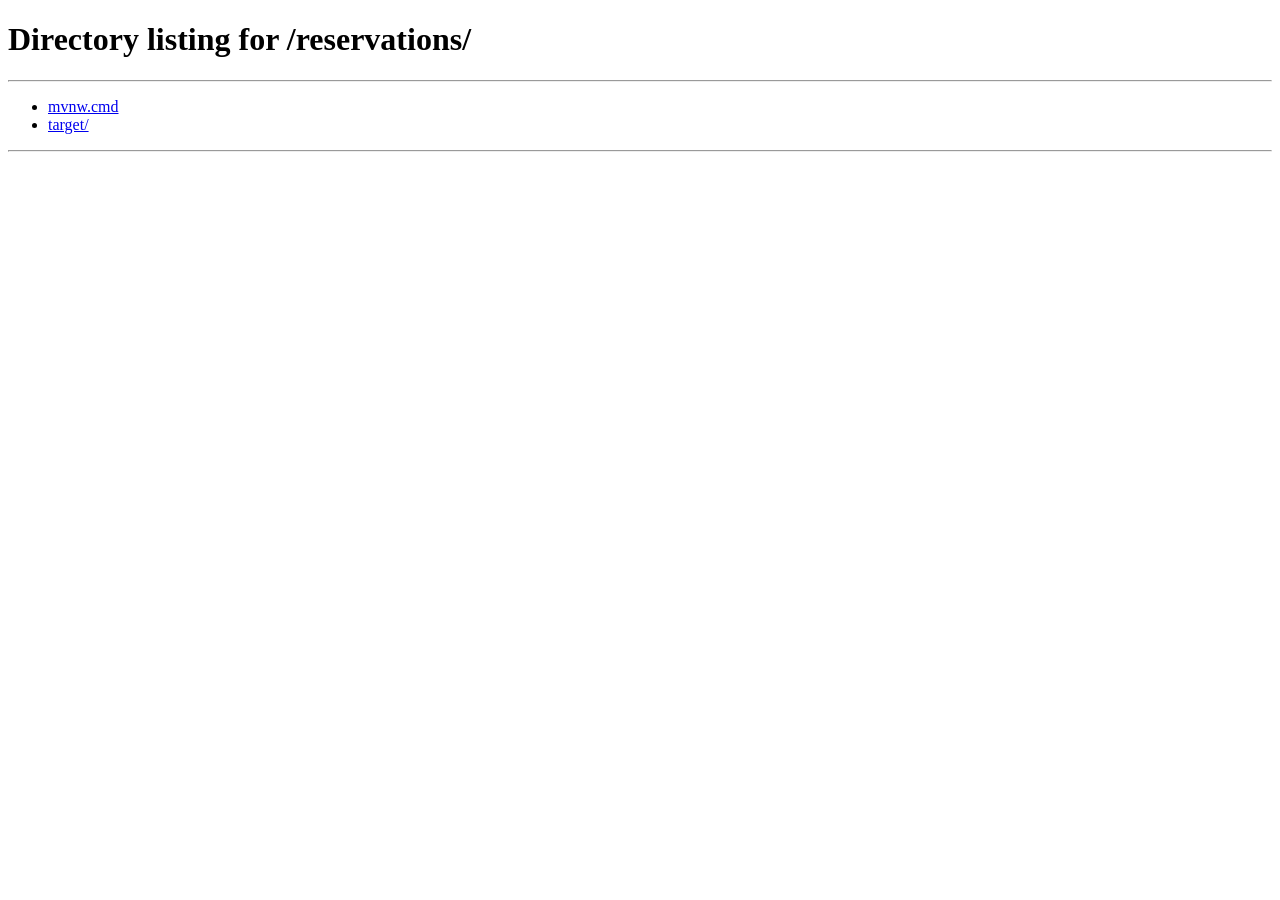
<file: src/main/resources/static/index.html>
<!DOCTYPE html>
<html lang="en">
<head>
    <meta charset="UTF-8">
    <meta http-equiv="refresh" content="0; url=/reservations">
    <title>The Continental Reservations</title>
</head>
<body>
    <p>Redirecting to <a href="/reservations">reservations</a>.</p>
</body>
</html>
</file>
